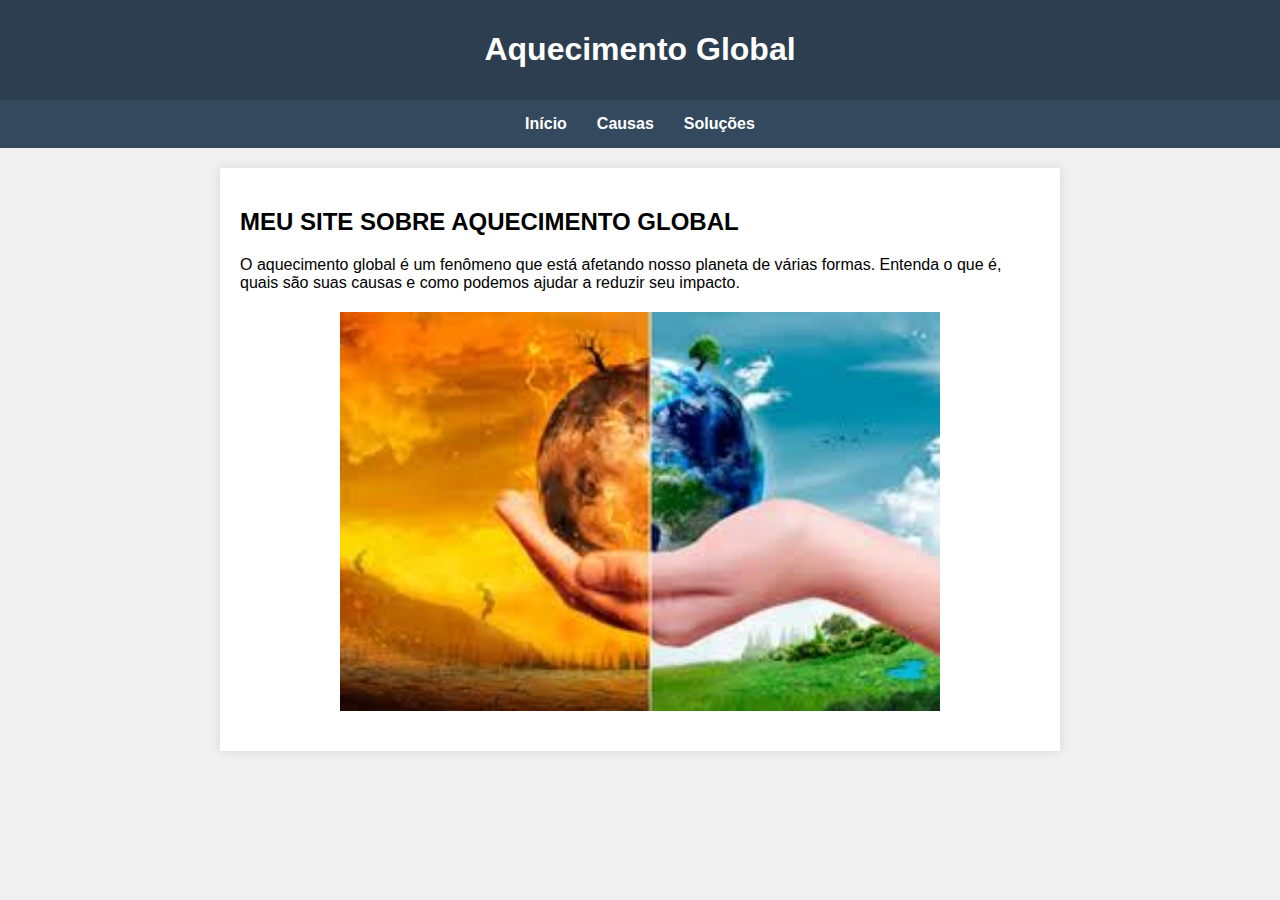
<file: index.html>
<!DOCTYPE html>
<html lang="pt-BR">
<head>
  <meta charset="UTF-8">
  <title>Aquecimento Global - Início</title>
  <link rel="stylesheet" href="style.css">
  <script src="script.js" defer></script>
</head>
<body>
  <header>
    <h1>Aquecimento Global</h1>
  </header>
  
  <nav>
    <a href="index.html">Início</a>
    <a href="causas.html">Causas</a>
    <a href="solucoes.html">Soluções</a>
  </nav>
  
  <div class="container">
    <h2>MEU SITE SOBRE AQUECIMENTO GLOBAL</h2>
    <p>O aquecimento global é um fenômeno que está afetando nosso planeta de várias formas. Entenda o que é, quais são suas causas e como podemos ajudar a reduzir seu impacto.</p>
    
    <!-- Imagem da Página Inicial -->
    <img src="imagens/images.png" alt="Imagem representando o aquecimento global" style="width:100%; max-width:600px; display:block; margin: 20px auto;">
  </div>
</body>
</html>
</file>
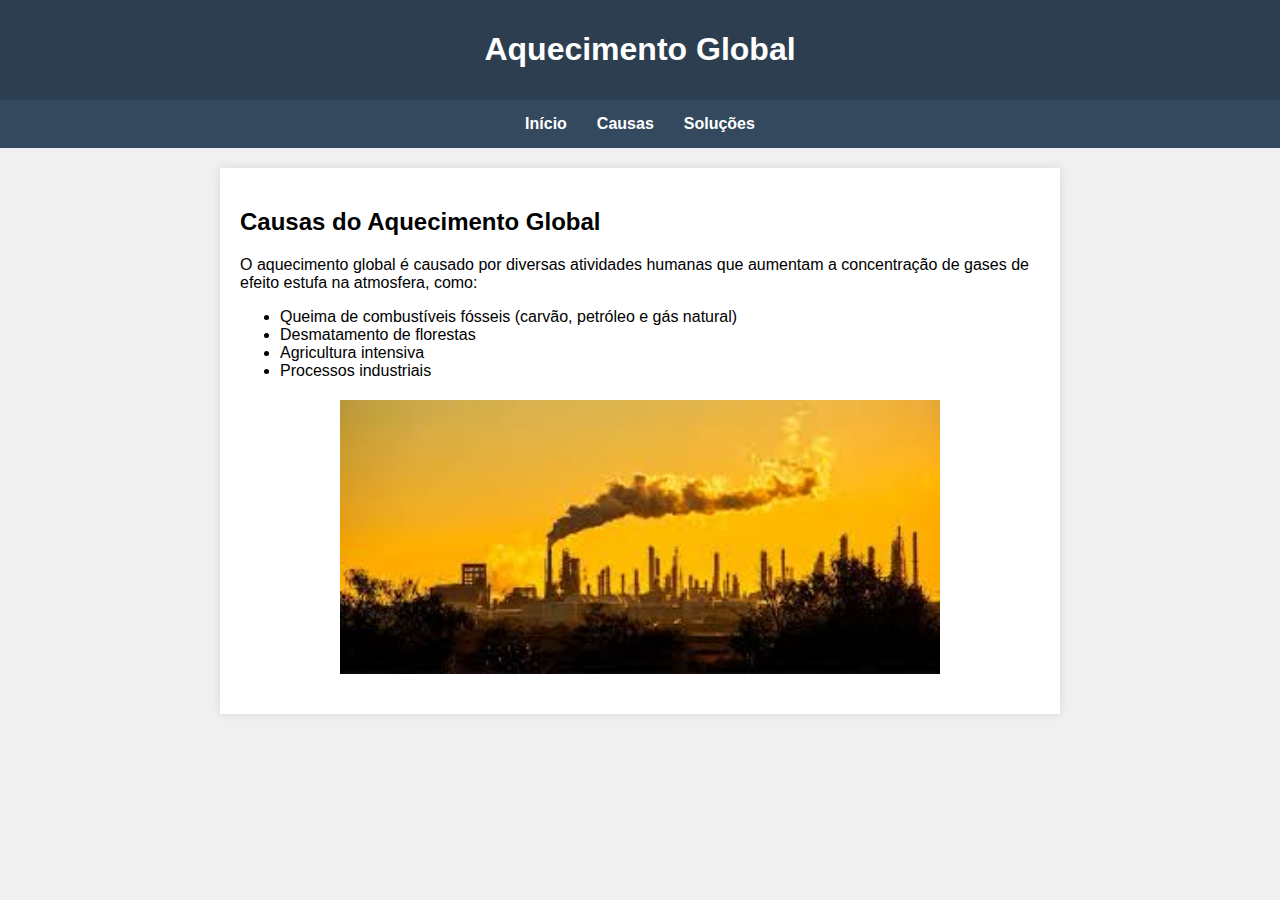
<file: causas.html>
<!DOCTYPE html>
<html lang="pt-BR">
<head>
  <meta charset="UTF-8">
  <title>Aquecimento Global - Causas</title>
  <link rel="stylesheet" href="style.css">
</head>
<body>
  <header>
    <h1>Aquecimento Global</h1>
  </header>
  
  <nav>
    <a href="index.html">Início</a>
    <a href="causas.html">Causas</a>
    <a href="solucoes.html">Soluções</a>
  </nav>
  
  <div class="container">
    <h2>Causas do Aquecimento Global</h2>
    <p>O aquecimento global é causado por diversas atividades humanas que aumentam a concentração de gases de efeito estufa na atmosfera, como:</p>
    <ul>
      <li>Queima de combustíveis fósseis (carvão, petróleo e gás natural)</li>
      <li>Desmatamento de florestas</li>
      <li>Agricultura intensiva</li>
      <li>Processos industriais</li>
    </ul>
    
    <!-- Imagem sobre as Causas -->
    <img src="imagens/causas.png" alt="Imagem ilustrando as causas do aquecimento global" style="width:100%; max-width:600px; display:block; margin: 20px auto;">
  </div>
</body>
</html>
</file>
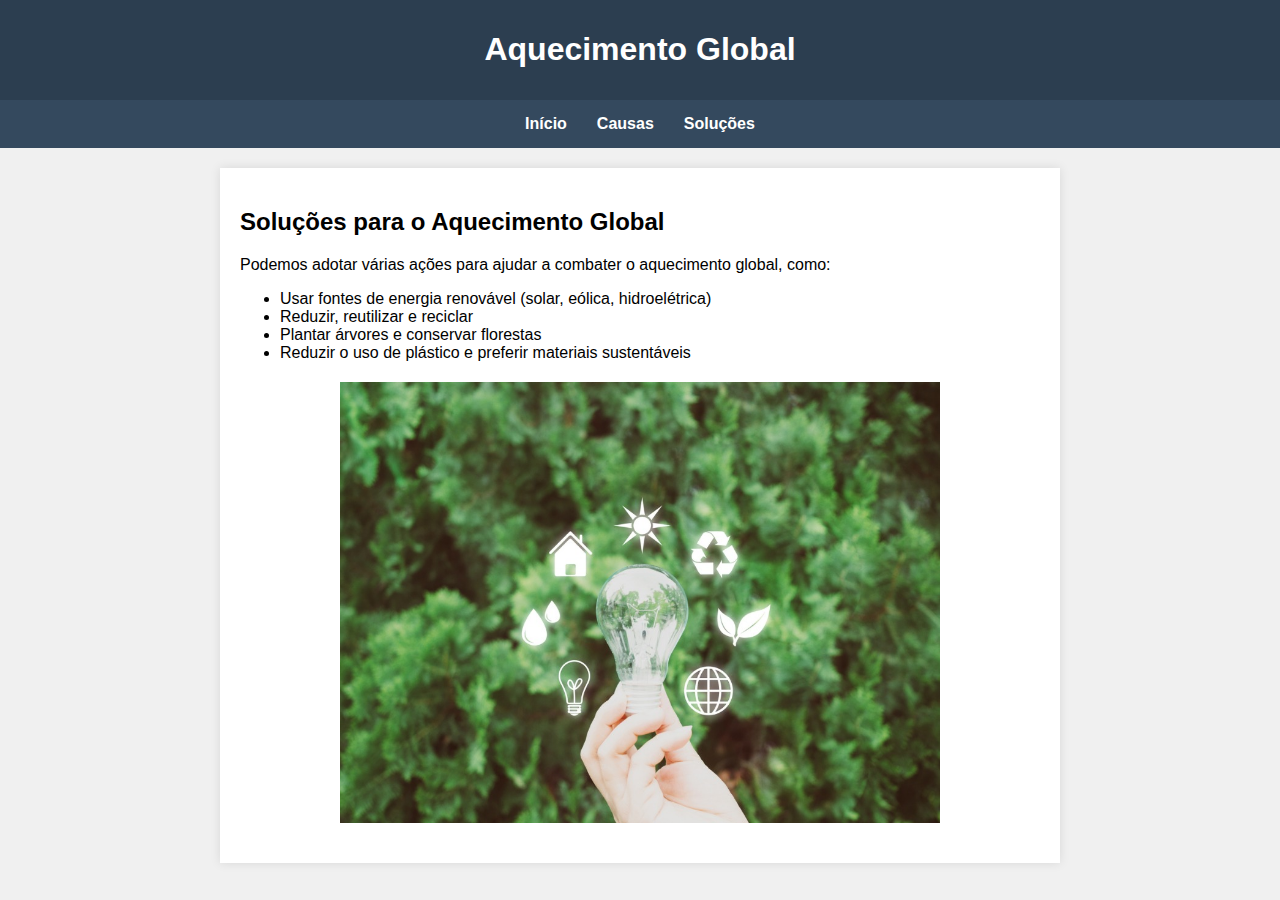
<file: solucoes.html>
<!DOCTYPE html>
<html lang="pt-BR">
<head>
  <meta charset="UTF-8">
  <title>Aquecimento Global - Soluções</title>
  <link rel="stylesheet" href="style.css">
</head>
<body>
  <header>
    <h1>Aquecimento Global</h1>
  </header>
  
  <nav>
    <a href="index.html">Início</a>
    <a href="causas.html">Causas</a>
    <a href="solucoes.html">Soluções</a>
  </nav>
  
  <div class="container">
    <h2>Soluções para o Aquecimento Global</h2>
    <p>Podemos adotar várias ações para ajudar a combater o aquecimento global, como:</p>
    <ul>
      <li>Usar fontes de energia renovável (solar, eólica, hidroelétrica)</li>
      <li>Reduzir, reutilizar e reciclar</li>
      <li>Plantar árvores e conservar florestas</li>
      <li>Reduzir o uso de plástico e preferir materiais sustentáveis</li>
    </ul>
    
    <!-- Imagem sobre as Soluções -->
    <img src="imagens/habitos-sustentaveis-aquecimento-global.png" alt="Imagem representando soluções para o aquecimento global" style="width:100%; max-width:600px; display:block; margin: 20px auto;">
  </div>
</body>
</html>
</file>
<file: style.css>
/* style.css */
body {
    font-family: Arial, sans-serif;
    margin: 0;
    padding: 0;
    background-color: #f0f0f0;
  }
  
  header {
    background-color: #2c3e50;
    color: white;
    padding: 10px 0;
    text-align: center;
  }
  
  nav {
    background-color: #34495e;
    display: flex;
    justify-content: center;
  }
  
  nav a {
    color: white;
    padding: 15px;
    text-decoration: none;
    font-weight: bold;
  }
  
  nav a:hover {
    background-color: #2c3e50;
  }
  
  .container {
    padding: 20px;
    max-width: 800px;
    margin: auto;
    background-color: white;
    box-shadow: 0px 0px 10px rgba(0, 0, 0, 0.1);
    margin-top: 20px;
  }
</file>
